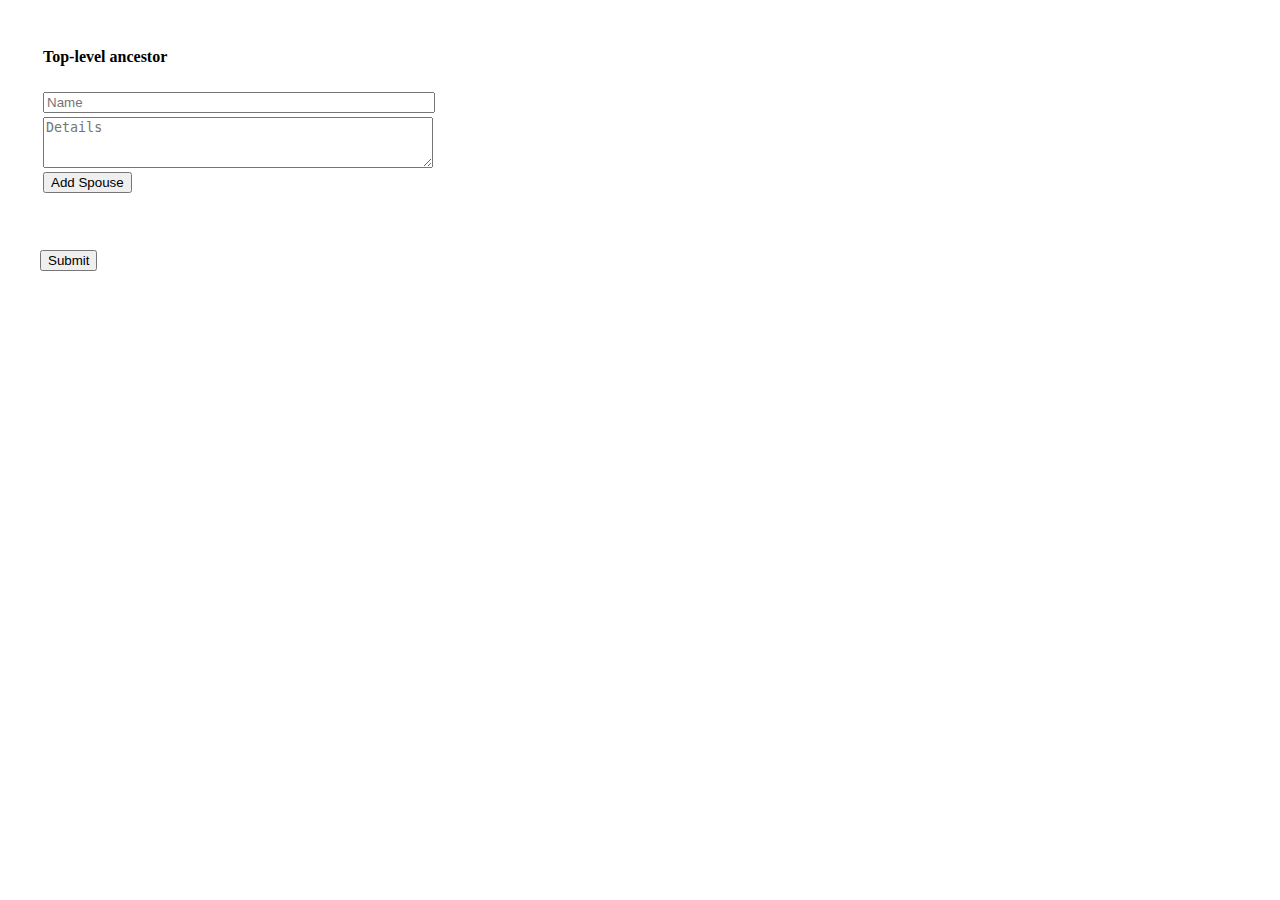
<file: src/family_tree/index.html>
<!DOCTYPE html>
<html>
	<head>
        <link href="styles.css" rel="stylesheet">
        <link rel="stylesheet" href="https://stackpath.bootstrapcdn.com/bootstrap/4.5.0/css/bootstrap.min.css" integrity="sha384-9aIt2nRpC12Uk9gS9baDl411NQApFmC26EwAOH8WgZl5MYYxFfc+NcPb1dKGj7Sk" crossorigin="anonymous">
		<script src="scripts.js"></script>
		<base target="_top">
		<?!= include('CSS_Table'); ?>    
	</head>
	<body>
		<table id="tableRows">
			<tbody id="tableBody">
                <tr>
                    <td><h4 class="depth-1">Top-level ancestor</h4></td>
                </tr>
                <tr>
                    <td><input class="inputCell depth-1" type="text" placeholder="Name"></td>
                </tr>
                <tr>
                    <td><textarea class="inputCell depth-1" type="text" placeholder="Details" rows=3></textarea></td>
                </tr>
                <tr>
                    <td><input class="inputButton depth-1 btn btn-primary" type="button" value="Add Spouse" onclick="buttonClick(this)"></td>
                </tr>
			</tbody>
        </table>
        <br>
        <br>
        <br>
		<div class="buttonBar">
			<input class="inputButton btn btn-primary" type="button" value="Submit" onclick="buttonClick(this)">
		</div>
		<?!= include('JS_Table'); ?>    
	</body>
</html>
</file>
<file: src/family_tree/styles.css>
html {
    padding-top: 1em;
    padding-left: 2em;
}
.inputCell { 
    float: left; width: 30vw; 
}
</file>
